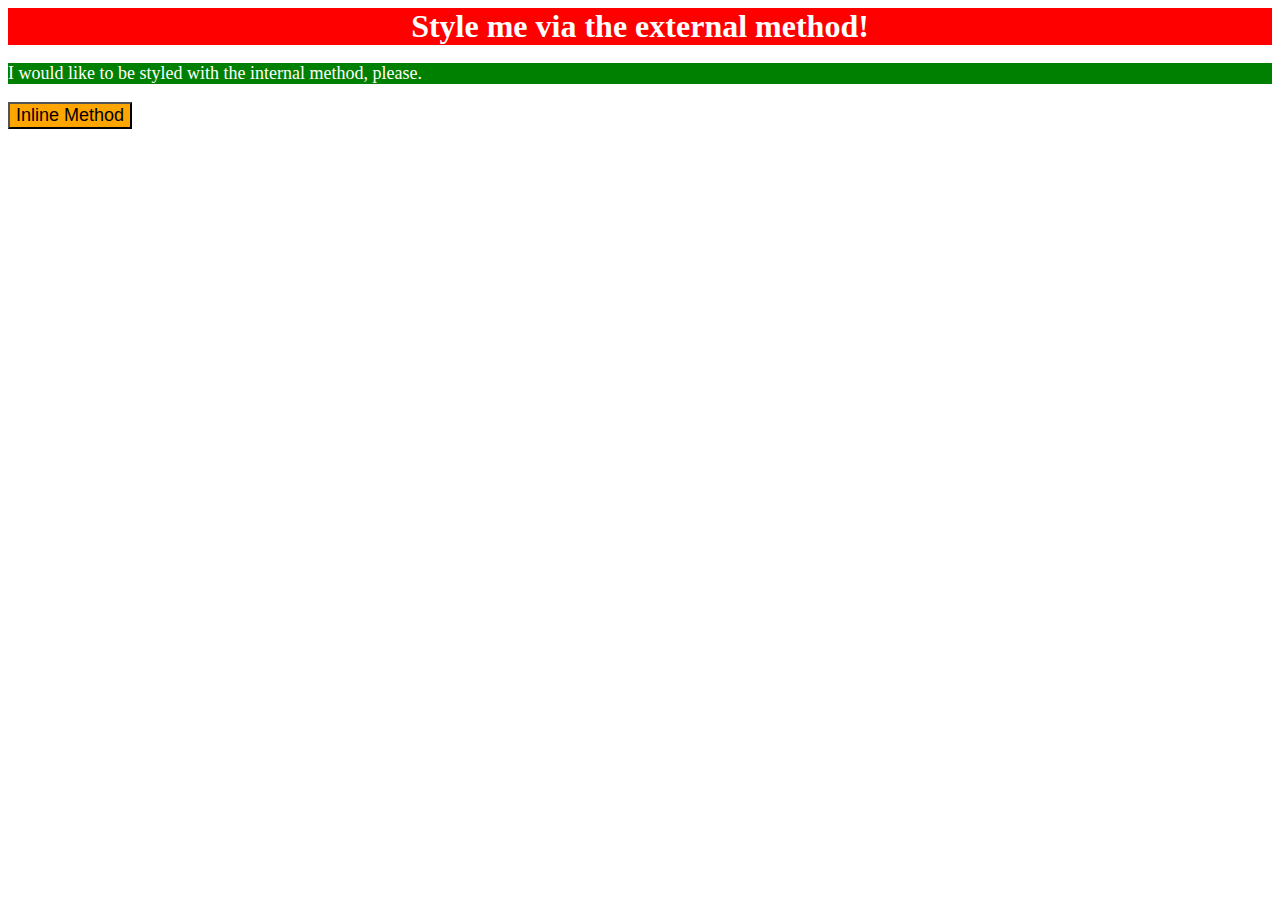
<file: foundations/intro-to-css/01-css-methods/index.html>
<!DOCTYPE html>
<html lang="en">
  <head>
    <meta charset="UTF-8">
    <meta http-equiv="X-UA-Compatible" content="IE=edge">
    <meta name="viewport" content="width=device-width, initial-scale=1.0">
    <title>Methods for Adding CSS</title>
    <link rel="stylesheet" href="styles.css"/>
    <style>
      p {
        color: white;
        background-color: green;
        font-size: 18px;
      }
    </style>
  </head>
  <body>
    <div>Style me via the external method!</div>
    <p>I would like to be styled with the internal method, please.</p>
    <button style="background-color: orange; font-size: 18px;">Inline Method</button>
  </body>
</html>
</file>
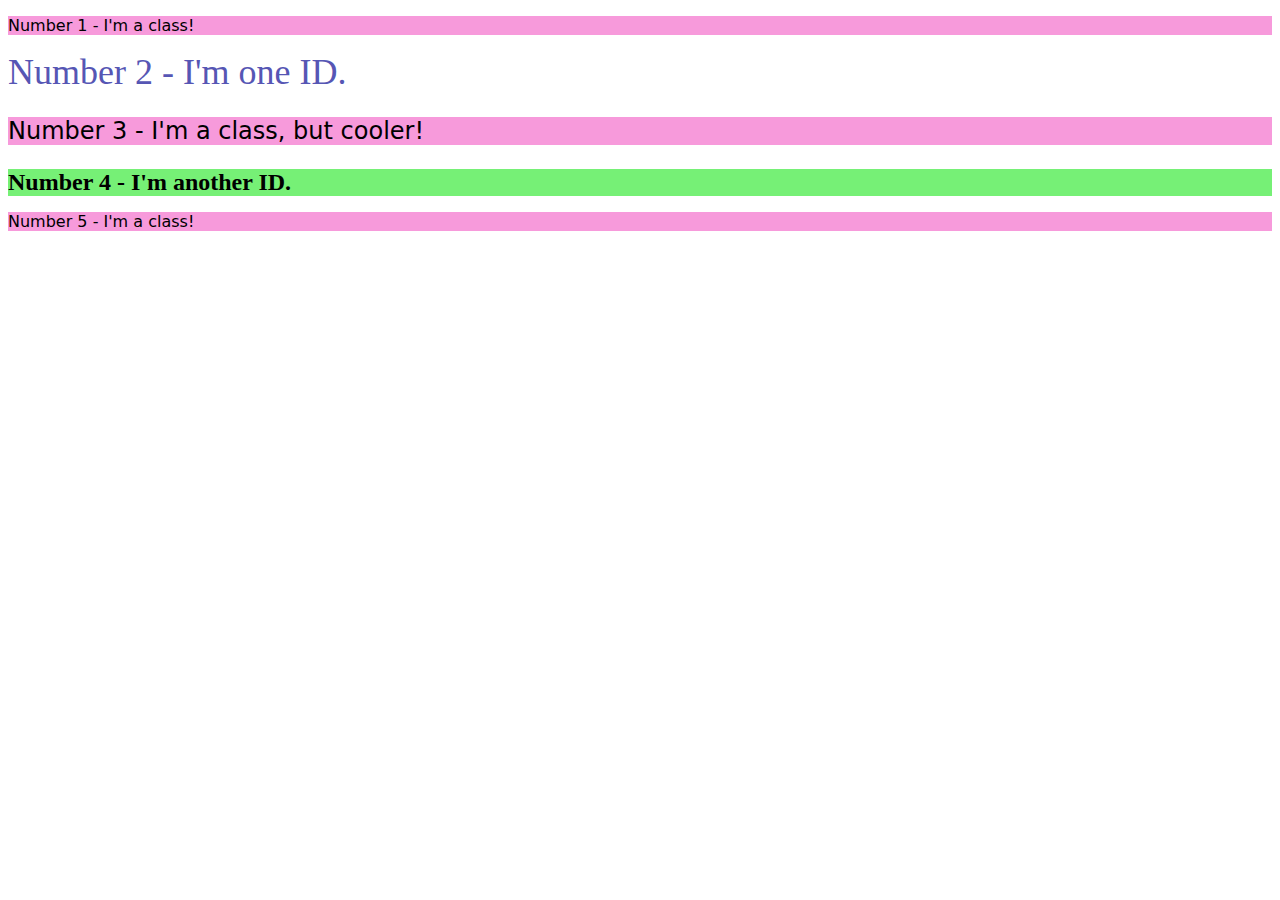
<file: foundations/intro-to-css/02-class-id-selectors/index.html>
<!DOCTYPE html>
<html lang="en">
  <head>
    <meta charset="UTF-8">
    <meta http-equiv="X-UA-Compatible" content="IE=edge">
    <meta name="viewport" content="width=device-width, initial-scale=1.0">
    <title>Class and ID Selectors</title>
    <link rel="stylesheet" href="style.css">
  </head>
  <body>
    <p class="odd-numbers">Number 1 - I'm a class!</p>
    <div id="num2">Number 2 - I'm one ID.</div>
    <p class="odd-numbers cooler">Number 3 - I'm a class, but cooler!</p>
    <div id="num4">Number 4 - I'm another ID.</div>
    <p class="odd-numbers">Number 5 - I'm a class!</p>
  </body>
</html>
</file>
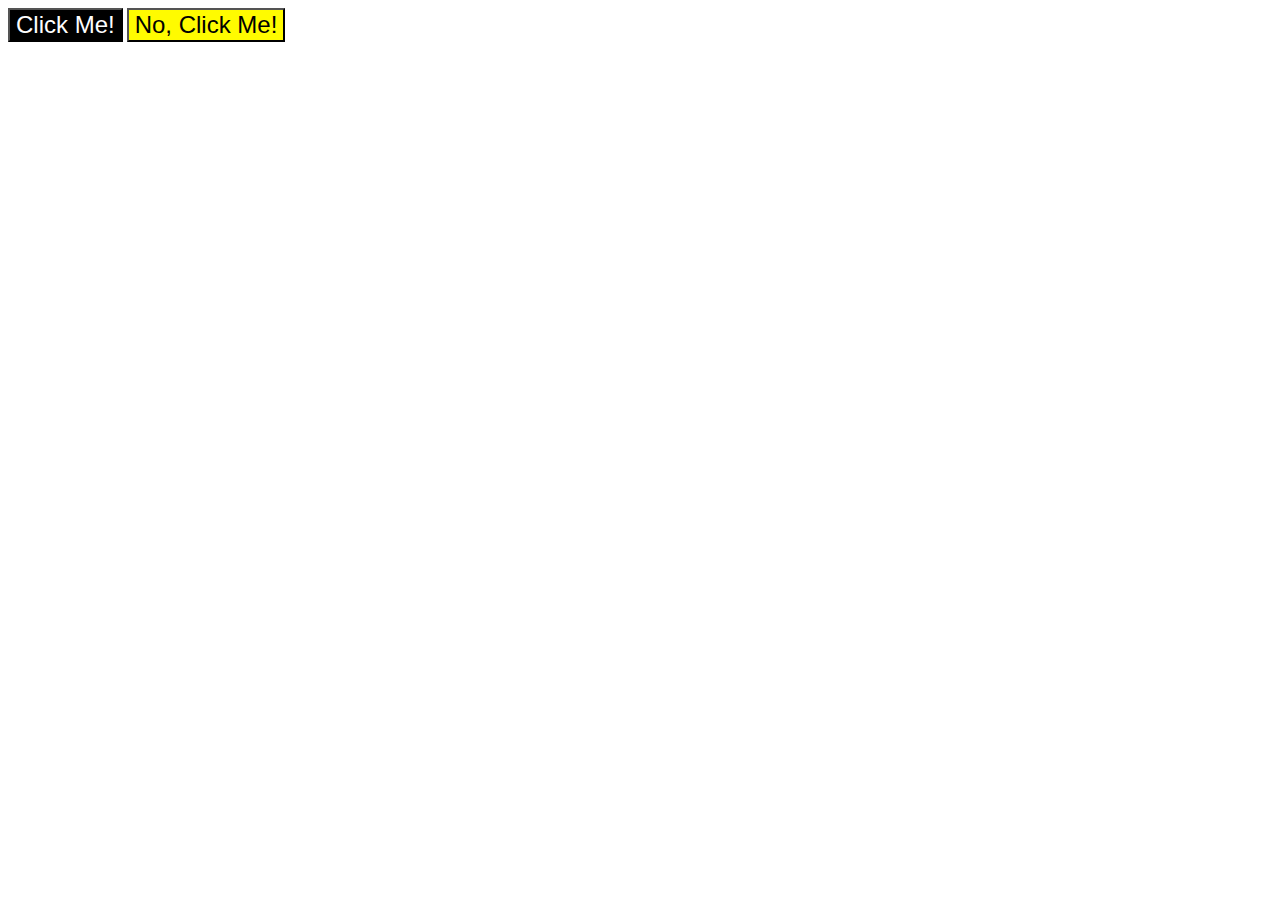
<file: foundations/intro-to-css/03-grouping-selectors/index.html>
<!DOCTYPE html>
<html lang="en">
  <head>
    <meta charset="UTF-8">
    <meta http-equiv="X-UA-Compatible" content="IE=edge">
    <meta name="viewport" content="width=device-width, initial-scale=1.0">
    <title>Grouping Selectors</title>
    <link rel="stylesheet" href="style.css">
  </head>
  <body>
    <button class="black-btn">Click Me!</button>
    <button class="yellow-btn">No, Click Me!</button>
  </body>
</html>
</file>
<file: foundations/intro-to-css/01-css-methods/styles.css>
div {
    color: white;
    background-color: red;
    font-size: 32px;
    text-align: center;
    font-weight: bold;
}
</file>
<file: foundations/intro-to-css/02-class-id-selectors/style.css>
.odd-numbers {
    background-color: rgb(247, 154, 219);
    font-family: Verdana, DejaVu Sans, sans-serif;
}
.cooler {
    font-size: 24px;
}
#num2 {
    color: rgb(86, 86, 180);
    font-size: 36px;
}
#num4 {
    background-color: rgb(118, 240, 118);
    font-size: 24px;
    font-weight: bold;
}
</file>
<file: foundations/intro-to-css/03-grouping-selectors/style.css>
.black-btn {
    background-color: hsl(0, 0%, 0%);
    color: rgb(253, 253, 253);
}

.yellow-btn {
    background-color:hsl(59, 100%, 50%);
}
.black-btn,
.yellow-btn {
    font-family: Helvetica, 'Times New Roman', sans-serif;
    font-size: 24px;
}
</file>
